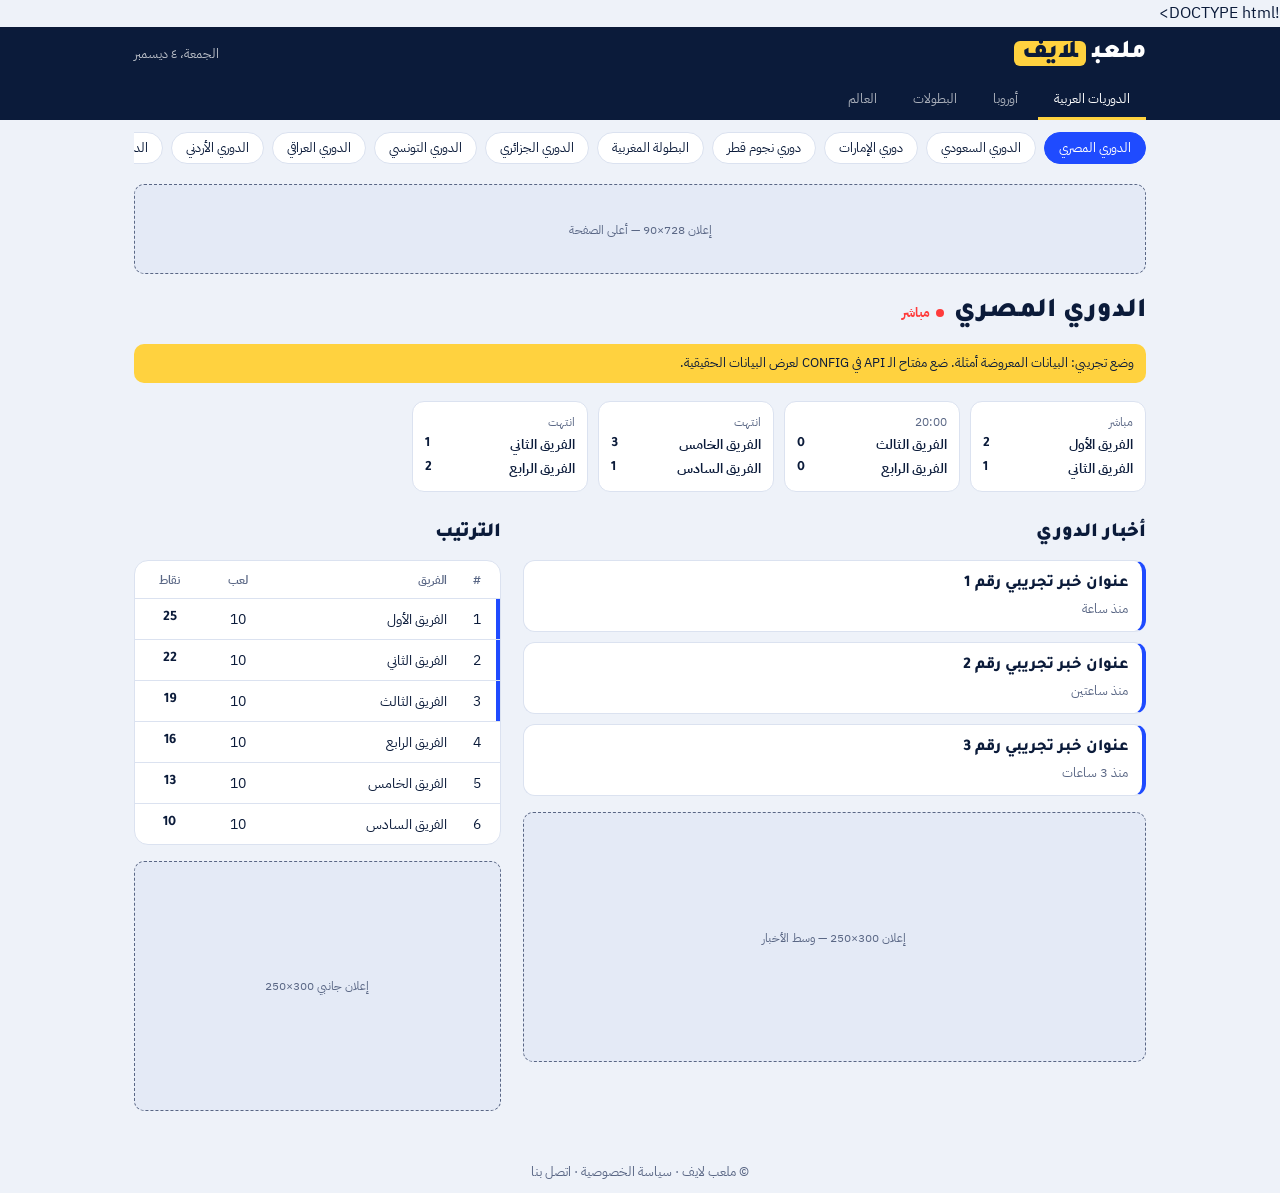
<file: index.html>
!DOCTYPE html>
<html lang="ar" dir="rtl">
<head>
<meta charset="utf-8">
<meta name="viewport" content="width=device-width, initial-scale=1, viewport-fit=cover">
<title>ملعب لايف | الدوريات العالمية والعربية</title>
<link rel="stylesheet" href="https://fonts.googleapis.com/css2?family=Tajawal:wght@500;800;900&family=IBM+Plex+Sans+Arabic:wght@400;600&display=swap">
<style>
:root{--bg:#eef2f9;--card:#fff;--ink:#0b1b3a;--mute:#5a6785;--line:#dbe2f0;--blue:#1f4bff;--sun:#ffd23f;--red:#ff3b3b;--ad:#e4eaf6;--hd:#0b1b3a;
box-sizing:border-box;padding-top:env(safe-area-inset-top,0px);padding-bottom:env(safe-area-inset-bottom,0px)}
@media (prefers-color-scheme:dark){:root:not([data-theme="light"]){--bg:#0a1226;--card:#121c38;--ink:#eef2fc;--mute:#9aa8c7;--line:#223055;--blue:#6f8dff;--ad:#17234a;--hd:#060c1c}}
:root[data-theme="dark"]{--bg:#0a1226;--card:#121c38;--ink:#eef2fc;--mute:#9aa8c7;--line:#223055;--blue:#6f8dff;--ad:#17234a;--hd:#060c1c}
html{scroll-padding-top:env(safe-area-inset-top,0px)}
*{box-sizing:border-box}
body{margin:0;background:var(--bg);color:var(--ink);font-family:"IBM Plex Sans Arabic","Segoe UI",Tahoma,Arial,sans-serif;line-height:1.7}
body::before{content:"";position:fixed;inset:0 0 auto;height:env(safe-area-inset-top,0px);background:var(--hd);z-index:10}
h1,h2,h3,.logo,.num{font-family:Tajawal,"Segoe UI",Tahoma,sans-serif}
.wrap{max-width:1040px;margin:auto;padding:0 14px}
header{position:sticky;top:env(safe-area-inset-top,0px);z-index:9;background:var(--hd);color:#fff}
header .wrap:first-child{display:flex;align-items:center;justify-content:space-between;height:54px}
.logo{font-size:1.6rem;font-weight:900}
.logo i{font-style:normal;background:var(--sun);color:#0b1b3a;padding:0 8px;border-radius:6px;margin-inline-start:6px}
#date{font-size:.8rem;opacity:.7}
.scroll{display:flex;gap:4px;overflow-x:auto}
#groups button{flex:none;border:0;border-bottom:3px solid transparent;background:none;color:#fff;opacity:.65;padding:8px 16px;font:600 .95rem inherit;font-family:inherit;cursor:pointer}
#groups button.on{opacity:1;border-color:var(--sun)}
#chips{padding:12px 0 4px;gap:8px}
#chips button{flex:none;border:1px solid var(--line);background:var(--card);color:var(--ink);padding:5px 14px;border-radius:99px;font:600 .88rem inherit;font-family:inherit;cursor:pointer}
#chips button.on{background:var(--blue);border-color:var(--blue);color:#fff}
.ad{background:var(--ad);border:1px dashed var(--mute);color:var(--mute);display:flex;align-items:center;justify-content:center;font-size:.78rem;margin:16px 0;border-radius:10px}
.ad.top{height:90px}.ad.mid{height:250px}.ad.side{height:250px;margin-top:16px}
.title{display:flex;align-items:center;gap:10px;margin:16px 0 4px}
.title h1{font-size:1.7rem;font-weight:900;margin:0}
.live{display:none;align-items:center;gap:6px;color:var(--red);font-weight:800;font-size:.8rem}
.live.on{display:inline-flex}
.dot{width:8px;height:8px;border-radius:50%;background:var(--red);animation:p 1.2s infinite}
@keyframes p{50%{opacity:.25}}
@media(prefers-reduced-motion:reduce){.dot{animation:none}}
.banner{background:var(--sun);color:#0b1b3a;border-radius:10px;padding:8px 12px;font-size:.84rem;margin:8px 0;display:none}
.banner.on{display:block}
.strip{display:flex;gap:10px;overflow-x:auto;padding:10px 0 4px;scroll-snap-type:x mandatory}
.mc{flex:none;width:176px;background:var(--card);border:1px solid var(--line);border-radius:12px;padding:10px 12px;scroll-snap-align:start;font-size:.88rem}
.mc div{display:flex;justify-content:space-between;font-weight:600;gap:6px}
.mc span{color:var(--mute);font-size:.75rem}
.cols{display:grid;grid-template-columns:1fr;gap:0 22px}
@media(min-width:800px){.cols{grid-template-columns:1.7fr 1fr}}
h2{font-size:1.25rem;font-weight:900;margin:20px 0 10px}
.list{display:grid;gap:10px}
.item{display:block;text-decoration:none;color:inherit;background:var(--card);border:1px solid var(--line);border-inline-start:4px solid var(--blue);border-radius:12px;padding:11px 14px}
.item h3{margin:0;font-size:1.02rem;line-height:1.5;font-weight:800}
.item p{margin:2px 0 0;color:var(--mute);font-size:.8rem}
.tbl{background:var(--card);border:1px solid var(--line);border-radius:14px;overflow:hidden}
table{width:100%;border-collapse:collapse;font-size:.9rem}
th,td{padding:9px 8px;text-align:center;border-bottom:1px solid var(--line)}
tr:last-child td{border:0}
td:nth-child(2),th:nth-child(2){text-align:right}
th{color:var(--mute);font-weight:600;font-size:.78rem}
tr.up td:first-child{box-shadow:inset -4px 0 var(--blue)}
td b{font-family:Tajawal,sans-serif}
.empty{color:var(--mute);padding:14px}
footer{margin:34px 0 10px;text-align:center;color:var(--mute);font-size:.82rem}
</style>
</head>
<body>
<header>
  <div class="wrap"><div class="logo">ملعب<i>لايف</i></div><span id="date"></span></div>
  <div class="wrap"><nav class="scroll" id="groups"></nav></div>
</header>

<div class="wrap">
  <div class="scroll" id="chips"></div>
  <div class="ad top">إعلان 728×90 — أعلى الصفحة</div>
  <div class="title"><h1 id="lname"></h1><span class="live" id="live"><span class="dot"></span> مباشر</span></div>
  <div class="banner" id="demo">وضع تجريبي: البيانات المعروضة أمثلة. ضع مفتاح الـ API في CONFIG لعرض البيانات الحقيقية.</div>
  <div class="strip" id="strip"></div>

  <div class="cols">
    <main>
      <h2>أخبار الدوري</h2>
      <div class="list" id="news"></div>
      <div class="ad mid">إعلان 300×250 — وسط الأخبار</div>
    </main>
    <aside>
      <h2>الترتيب</h2>
      <div class="tbl"><table id="table"></table></div>
      <div class="ad side">إعلان جانبي 300×250</div>
    </aside>
  </div>
  <footer>© ملعب لايف · سياسة الخصوصية · اتصل بنا</footer>
</div>

<script>
/* ====== الإعدادات ====== */
var CONFIG={
  apiKey:"",                                   // مفتاح API-Football من api-football.com
  apiBase:"https://v3.football.api-sports.io", // مصدر النتائج والترتيب
  rssProxy:"https://api.rss2json.com/v1/api.json?rss_url=" // لتحويل RSS إلى JSON داخل المتصفح
};
/* [مفتاح, الاسم, المجموعة, id في API (0 = يُكتشف تلقائيًا), الدولة بالإنجليزية] */
var L=[
 ["eg","الدوري المصري","ar",233,"Egypt"],["sa","الدوري السعودي","ar",307,"Saudi-Arabia"],
 ["ae","دوري الإمارات","ar",301,"United-Arab-Emirates"],["qa","دوري نجوم قطر","ar",305,"Qatar"],
 ["ma","البطولة المغربية","ar",200,"Morocco"],["dz","الدوري الجزائري","ar",186,"Algeria"],
 ["tn","الدوري التونسي","ar",202,"Tunisia"],["iq","الدوري العراقي","ar",542,"Iraq"],
 ["jo","الدوري الأردني","ar",0,"Jordan"],["kw","الدوري الكويتي","ar",0,"Kuwait"],
 ["om","الدوري العُماني","ar",0,"Oman"],["bh","الدوري البحريني","ar",0,"Bahrain"],
 ["lb","الدوري اللبناني","ar",0,"Lebanon"],["ly","الدوري الليبي","ar",0,"Libya"],
 ["sd","الدوري السوداني","ar",0,"Sudan"],["sy","الدوري السوري","ar",0,"Syria"],
 ["ps","الدوري الفلسطيني","ar",0,"Palestine"],["ye","الدوري اليمني","ar",0,"Yemen"],
 ["en","الدوري الإنجليزي","eu",39,"England"],["es","الدوري الإسباني","eu",140,"Spain"],
 ["de","الدوري الألماني","eu",78,"Germany"],["it","الدوري الإيطالي","eu",135,"Italy"],
 ["fr","الدوري الفرنسي","eu",61,"France"],["nl","الدوري الهولندي","eu",88,"Netherlands"],
 ["pt","الدوري البرتغالي","eu",94,"Portugal"],["tr","الدوري التركي","eu",203,"Turkey"],
 ["be","الدوري البلجيكي","eu",144,"Belgium"],["sc","الدوري الاسكتلندي","eu",179,"Scotland"],
 ["ucl","دوري أبطال أوروبا","cup",2,""],["uel","الدوري الأوروبي","cup",3,""],
 ["caf","دوري أبطال أفريقيا","cup",12,""],["acl","دوري أبطال آسيا","cup",17,""],
 ["br","الدوري البرازيلي","wd",71,"Brazil"],["ar","الدوري الأرجنتيني","wd",128,"Argentina"],
 ["us","الدوري الأمريكي MLS","wd",253,"USA"],["jp","الدوري الياباني","wd",98,"Japan"]
];
var G=[["ar","الدوريات العربية"],["eu","أوروبا"],["cup","البطولات"],["wd","العالم"]];
var curG="ar",cur=L[0],tok=0;

/* ====== مكتبة الجلب ====== */
function season(){var d=new Date();return d.getMonth()>=6?d.getFullYear():d.getFullYear()-1}
function api(path){
  if(!CONFIG.apiKey)return Promise.reject("nokey");
  return fetch(CONFIG.apiBase+path,{headers:{"x-apisports-key":CONFIG.apiKey}})
    .then(function(r){return r.json()}).then(function(j){return j.response||[]});
}
function leagueId(l){
  if(l[3])return Promise.resolve(l[3]);
  return api("/leagues?type=league&country="+l[4]).then(function(r){l[3]=r[0]?r[0].league.id:0;return l[3]});
}
function rss(q){
  var u="https://news.google.com/rss/search?q="+encodeURIComponent(q)+"&hl=ar&gl=EG&ceid=EG:ar";
  return fetch(CONFIG.rssProxy+encodeURIComponent(u)).then(function(r){return r.json()}).then(function(j){return j.items||[]});
}
function esc(s){var d=document.createElement("div");d.textContent=s==null?"":s;return d.innerHTML}

/* ====== أمثلة تجريبية ====== */
function demo(){
  var t=["الفريق الأول","الفريق الثاني","الفريق الثالث","الفريق الرابع","الفريق الخامس","الفريق السادس"];
  return {
    fx:[[t[0],t[1],"2","1","مباشر"],[t[2],t[3],"0","0","20:00"],[t[4],t[5],"3","1","انتهت"],[t[1],t[3],"1","2","انتهت"]],
    st:t.map(function(n,i){return [i+1,n,10,25-i*3]}),
    news:[["عنوان خبر تجريبي رقم 1","#","منذ ساعة"],["عنوان خبر تجريبي رقم 2","#","منذ ساعتين"],["عنوان خبر تجريبي رقم 3","#","منذ 3 ساعات"]]
  };
}

/* ====== العرض ====== */
function paint(d,isDemo){
  document.getElementById("demo").classList.toggle("on",isDemo);
  document.getElementById("live").classList.toggle("on",d.fx.some(function(f){return f[4]=="مباشر"}));
  document.getElementById("strip").innerHTML=d.fx.length?d.fx.map(function(f){
    return '<div class="mc"><span>'+esc(f[4])+'</span><div>'+esc(f[0])+'<b class="num">'+esc(f[2])+'</b></div><div>'+esc(f[1])+'<b class="num">'+esc(f[3])+'</b></div></div>'}).join(""):'<p class="empty">لا مباريات قريبة.</p>';
  document.getElementById("table").innerHTML=d.st.length?'<tr><th>#</th><th>الفريق</th><th>لعب</th><th>نقاط</th></tr>'+d.st.map(function(r,i){
    return '<tr'+(i<3?' class="up"':'')+'><td>'+esc(r[0])+'</td><td>'+esc(r[1])+'</td><td>'+esc(r[2])+'</td><td><b>'+esc(r[3])+'</b></td></tr>'}).join(""):'<tr><td class="empty">الترتيب غير متاح.</td></tr>';
  document.getElementById("news").innerHTML=d.news.length?d.news.map(function(n){
    return '<a class="item" target="_blank" rel="noopener" href="'+esc(n[1])+'"><h3>'+esc(n[0])+'</h3><p>'+esc(n[2])+'</p></a>'}).join(""):'<p class="empty">لا أخبار حاليًا.</p>';
}
function load(l){
  var my=++tok,d=demo();
  document.getElementById("lname").textContent=l[1];
  paint(d,true);
  rss(l[1]+" كرة قدم").then(function(items){
    if(my!=tok||!items.length)return;
    d.news=items.slice(0,10).map(function(i){return [i.title,i.link,new Date(i.pubDate.replace(" ","T")+"Z").toLocaleDateString("ar-EG")]});
    paint(d,!CONFIG.apiKey);
  }).catch(function(){});
  leagueId(l).then(function(id){
    if(!id)throw 0;
    return Promise.all([api("/fixtures?league="+id+"&season="+season()+"&next=8"),api("/standings?league="+id+"&season="+season())]);
  }).then(function(r){
    if(my!=tok)return;
    d.fx=r[0].map(function(f){
      var s=f.fixture.status.short,live=["1H","2H","HT","ET","LIVE"].indexOf(s)>-1;
      return [f.teams.home.name,f.teams.away.name,f.goals.home==null?"-":f.goals.home,f.goals.away==null?"-":f.goals.away,
        live?"مباشر":(s=="FT"?"انتهت":new Date(f.fixture.date).toLocaleTimeString("ar-EG",{hour:"2-digit",minute:"2-digit"}))]});
    var s0=r[1][0]&&r[1][0].league.standings[0]||[];
    d.st=s0.map(function(x){return [x.rank,x.team.name,x.all.played,x.points]});
    paint(d,false);
  }).catch(function(){});
}
function nav(){
  document.getElementById("groups").innerHTML=G.map(function(g){return '<button data-g="'+g[0]+'"'+(g[0]==curG?' class="on"':'')+'>'+g[1]+'</button>'}).join("");
  document.getElementById("chips").innerHTML=L.filter(function(l){return l[2]==curG}).map(function(l){return '<button data-k="'+l[0]+'"'+(l==cur?' class="on"':'')+'>'+l[1]+'</button>'}).join("");
}
document.getElementById("groups").addEventListener("click",function(e){
  var b=e.target.closest("button");if(!b)return;
  curG=b.dataset.g;cur=L.filter(function(l){return l[2]==curG})[0];nav();load(cur);
});
document.getElementById("chips").addEventListener("click",function(e){
  var b=e.target.closest("button");if(!b)return;
  cur=L.filter(function(l){return l[0]==b.dataset.k})[0];nav();load(cur);
});
document.getElementById("date").textContent=new Date().toLocaleDateString("ar-EG",{weekday:"long",day:"numeric",month:"long"});
nav();load(cur);
</script>
</body>
</html>
</file>
